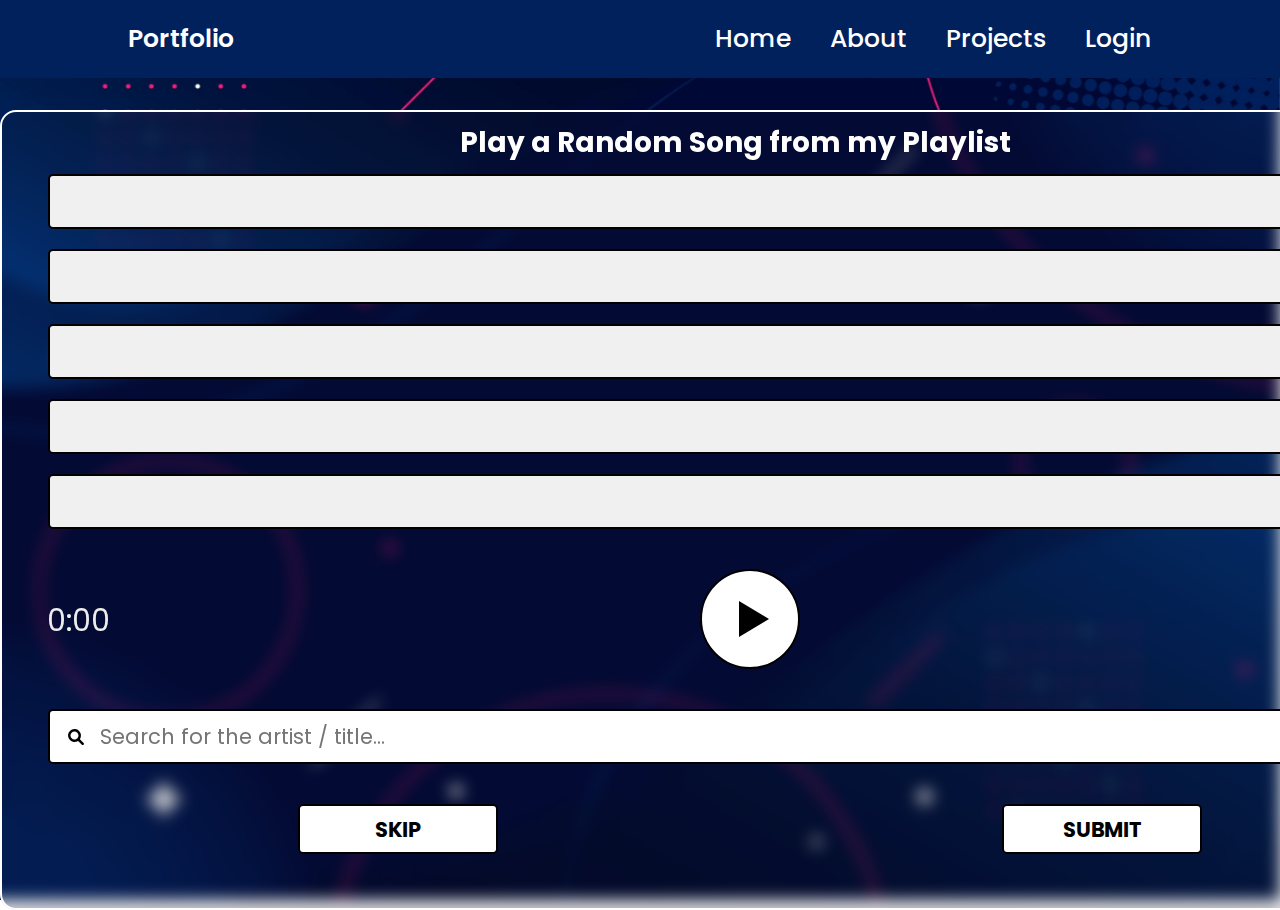
<file: Projects/guessthesong/guessthesong.html>
<!DOCTYPE html>
<html lang="en">
<head>
    <meta charset="UTF-8">
    <meta http-equiv="X-UA-Compatible" content="IE-edge">
    <meta name="viewpoint" content="width-device-width, initial-scale=1.0">
    <title>Guess The Song</title>
    <link rel="stylesheet" href="css/styles.css" />
</head>
<body>
    <img src="img/login-bg.jpg" alt="login image" class="login__img">
    <header class="header">
        <a href="#" class="logo">Portfolio</a>

        <nav class="navbar">
            <a href="../../index.html">Home</a>
            <a href="../../About.html">About</a>
            <a href="../../Projects.html">Projects</a>
            <a href="../../Login.html">Login</a>
        </nav>
    </header>
    
    <div class="maincontainer">
        
        <div class="headerContainer">
            <h1>Play a Random Song from my Playlist</h1>
            <div id="song-preview"></div>
            <i class="fas fa-question-circle" id="openHelp"></i>
        </div>

        <div class="help" id="help">
            <div class="help-inner">
                <h2>How to play</h2>
                <p>
                    <br>Listen to the song, a few seconds at a time.<br><br>

                    If you know the song, type it in and submit.<br><br>

                    If you need more information, click skip to play the next few seconds.<br><br>

                    Play again if your having fun!<br><br>
                </p>
                <button id="closeHelp">Close</button>
            </div>
        </div>

        <div class="guesscontainer">
            <!-- Guess #1 -->
            <div class="guessbox1">
                <p></p>
            </div>
            <!-- Guess #2 -->
            <div class="guessbox2">
                <p></p>
            </div>
            <!-- Guess #3 -->
            <div class="guessbox3">
                <p></p>
            </div>
            <!-- Guess #4 -->
            <div class="guessbox4">
                <p></p>
            </div>
            <!-- Guess #5 -->
            <div class="guessbox5">
                <p></p>
            </div>
        </div>

        <div class="playBtnContainer">
            <button class="playBtn" id="playButton"></button>
            <div class="timer" id="timer">0:00</div>
            <div class="timeleft" id="timeleft">0:30</div>
        </div>

        <div class="input-container">
            <i class="fas fa-search"></i>
            <input type="text" id="guess" list="songList" placeholder="Search for the artist / title...">
            <datalist id="songList"></datalist>
        </div>
        
        <div class="button-container">
            <button class="skipBtn" id="skipButton" onclick="skip()">SKIP</button>
            <button class="submitBtn" id="submitButton" onclick="submit(document.getElementById('guess').value)">SUBMIT</button>
        </div>
    </div>

    <div class="winningScreen" id="winningScreen">
        <div class="winningScreen-inner">
            <h2>Congratulations you won!</h2>
            <b class="playAgain">Play again?</b>
        </div>
    </div>

    <div class="losingScreen" id="losingScreen">
        <div class="losingScreen-inner">
            <h2>You lose!</h2>
            <b class="playAgain">Play again?</b>
        </div>
    </div>

    <canvas id="my-canvas"></canvas>

    <link href="https://cdnjs.cloudflare.com/ajax/libs/font-awesome/6.0.0-beta3/css/all.min.css" rel="stylesheet">
    <script src="js/main.js"></script>
</body>
</html>
</file>
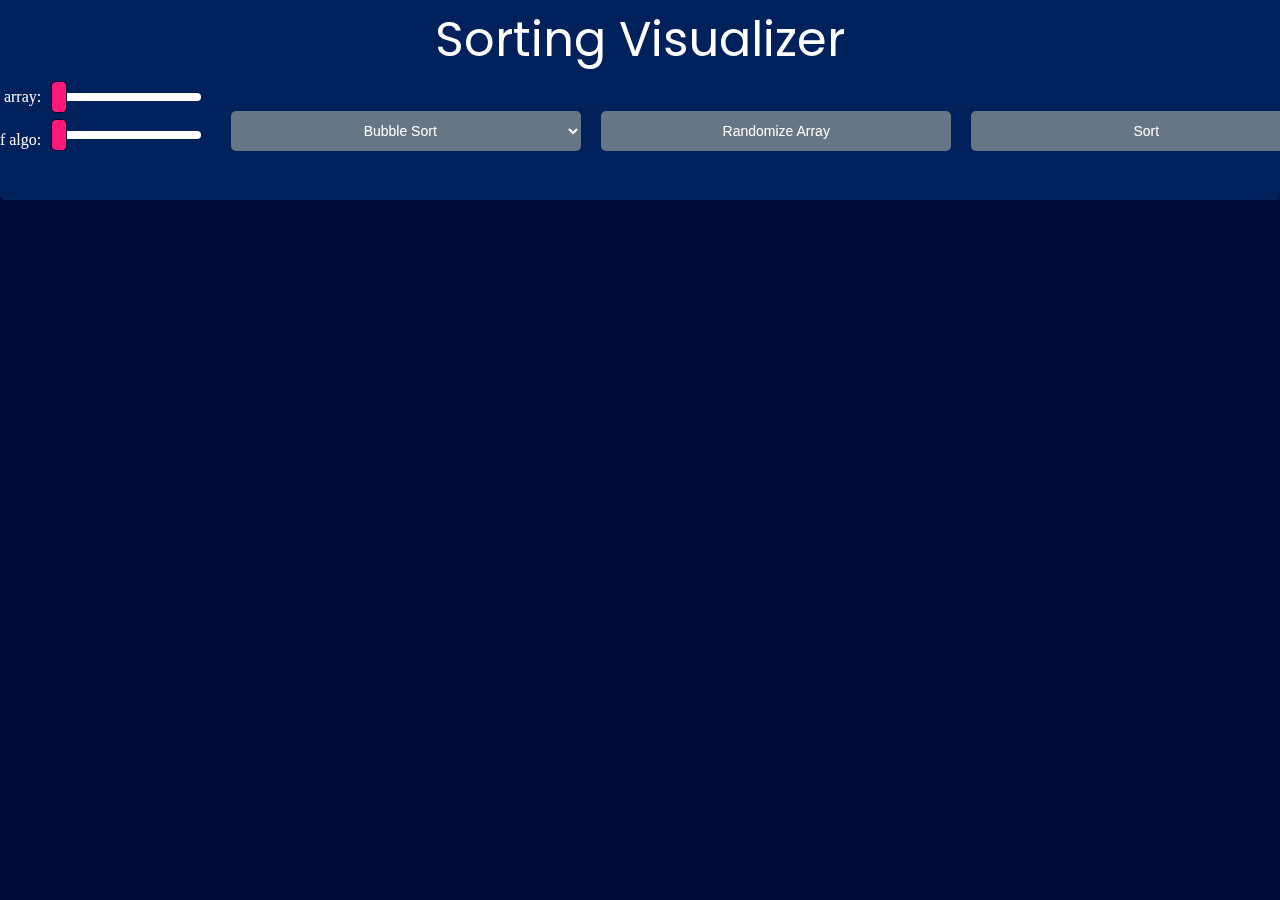
<file: Projects/Sorting_Page/Sorting_Page.html>
<!DOCTYPE html>
<html lang="en">
<head>
    <meta charset="UTF-8" />
    <meta http-equiv="X-UA-Compatible" content="IE=edge" />
    <meta name="viewport" content="width=device-width, initial-scale=1.0" />
    <link rel="stylesheet" href="css/styles.css" />
    <title>Sorting Visualizer</title>
</head>
<body>
<div class="container">
    <div class="bars_container" id="bars_container"></div>
    <header class="header">
        <p class="nav-heading">Sorting Visualizer</p>
        <div class="buttons_container">
            <div class="slider_text">
                <p>Size of array: </p>
                <p>Speed of algo: </p>
            </div>
            <div class="sliders_container">
                <input
                        type="range"
                        id="slider"
                        min="50"
                        max="130"
                        step="5"
                        value="50"
                />
                <input
                        type="range"
                        id="slider2"
                        min="50"
                        max="130"
                        step="5"
                        value="50"
                />
            </div>

            <select name="" id="algo">
                <option value="bubble">Bubble Sort</option>
            </select>
            <button id="randomize_array_btn">Randomize Array</button>
            <button id="sort_btn">Sort</button>
        </div>
    </header>
</div>

<script src="js/main.js"></script>
</body>
</html>
</file>
<file: Projects/guessthesong/css/styles.css>
/*======================= GOOGLE FONTS =====================*/
@import url('https://fonts.googleapis.com/css2?family=Poppins:wght@400;500&display=swap');

/*=============== VARIABLES CSS ===============*/
:root {
    /*========== Colors ==========*/
    --white-color: hsl(0, 0%, 100%);
    --black-color: hsl(0, 0%, 0%);
    /*========== Font and typography ==========*/
    --body-font: "Poppins", sans-serif;
    --h1-font-size: 1.75rem;
    --normal-font-size: 1rem;
    --small-font-size: .813rem;
    /*========== Font weight ==========*/
    --font-medium: 500;
}

* {
    padding: 0;
    margin: 0;
    box-sizing: border-box;
    font-family: 'Poppins', sans-serif;
}

body {
    color: #ededed;
    padding-top: 60px;
}

.header {
    position: fixed;
    top: 0;
    left: 0;
    width: 100%;
    padding: 20px 10%;
    background: #00215C;
    display: flex;
    justify-content: space-between;
    align-items: center;
    z-index: 100;
}

.login__img {
    position: fixed; /* Ensure it stays fixed in the background */
    top: 0;
    left: 0;
    width: 100%;
    height: 100%;
    object-fit: cover;
    object-position: center;
    z-index: -1; /* Ensure it is behind all other elements */
}

.logo {
    font-size: 25px;
    color: #fff;
    text-decoration: none;
    font-weight: 600;
}

.navbar a {
    display: inline-block;
    font-size: 25px;
    color: #fff;
    text-decoration: none;
    font-weight: 500;
    margin-left: 35px;
    transition: .3s;
}

.navbar a:hover {
    color: #FF1A7D;
}

h1 {
    font-size: var(--h1-font-size);
    color: white;
    text-align: center;
    padding: 10px;
}

.maincontainer {
    width: 1500px;
    height: 800px;
    background-color: hsla(0, 0%, 10%, 0.1);
    border: 2px solid var(--white-color);
    border-radius: 1rem;
    backdrop-filter: blur(8px);
    display: flex;
    flex-direction: column;
    align-items: center;
    margin: 50px auto 0;
    z-index: 1; /* Ensure it's above the background image */
}

.playBtnContainer {
    position: relative;
    margin-top: 120px;
}

.playBtn {
    font-size: 100px;
    color: black;
    display: grid;
    place-items: center;
    height: 1em;
    width: 1em;
    border-radius: 50%;
    border: 2px solid black;
    background: white;
    cursor: pointer;
    transition: 0.3s;
    position: absolute;
    bottom: 0;
    transform: translateX(-50%);
}

.playBtn::before {
    content: "";
    display: inline-block;
    border-left: 0.3em solid;
    border-top: 0.18em solid transparent;
    border-bottom: 0.18em solid transparent;
    margin-right: -0.08em;
}

.playBtn:hover {
    background: #FF1879;
}

.pulse-animation {
    animation: pulse 0.85s ease;
}

@keyframes pulse {
    0% {
        box-shadow: 0em 0em 0em 0em #FF1879;
    }
    100% {
        box-shadow: 0em 0em 0em 0.3em hsla(250,100%,75%,0);
    }
}
/* Skip btn */

.skipBtn {
    border-radius: 5px;
    font-weight: bold;
    font-size: 21px;
    background: white;
    border: 2px solid black;
    width: 200px;
    height: 50px;
    position: relative;
    right: 250px;
    top: 40px;
}
.skipBtn::before {
    content: "";
    display: inline-block;
}
.skipBtn:hover {
    background: #FF1879;
}

.input-container {
    display: inline-block;
    margin-top: -60px;
}

.pulse-animation_skip {
    animation: pulse2 0.85s ease;
}
@keyframes pulse2 {
    0% {
        box-shadow: 0em 0em 0em 0em #FF1879;
    }
    100% {
        box-shadow: 0em 0em 0em 1.50em hsla(250,100%,75%,0);
    }
}

/* Submit Button */

.submitBtn {
    border-radius: 5px;
    font-weight: bold;
    font-size: 21px;
    background: white;
    border: 2px solid black;
    width: 200px;
    height: 50px;
    position: relative;
    left: 250px;
    top: 40px;
}
.submitBtn::before {
    content: "";
    display: inline-block;
}
.submitBtn:hover {
    background: #04AA6D;
}
.pulse-animation_submit {
    animation: pulse3 0.85s ease;
}
@keyframes pulse3 {
    0% {
        box-shadow: 0em 0em 0em 0em #04AA6D;
    }
    100% {
        box-shadow: 0em 0em 0em 1.50em hsla(250,100%,75%,0);
    }
}

#guess {
    width: 1404px;
    font-size: 21px;
    margin-top: 100px;
    border-radius: 5px;
    border: 2px solid black;
    padding: 10px 50px;
    margin-right: 20px;
}

.fa-search {
    position: relative;
    left: 40px;
    top: 7px;
    transform: translateY(-50%);
    font-size: 16px;
    color: black;
}

.fa-question-circle {
    position: relative;
    font-size: 25px;
    border: 2px solid black;
    border-radius: 50%;
    left: 300px;
}

.fa-question-circle:hover {
    color: #FF1879;
}

.headerContainer {
    display: flex;
    align-items: center;
}

.guessbox1,
.guessbox2,
.guessbox3,
.guessbox4,
.guessbox5 {
    background-color: #f0f0f0;
    padding: 10px 30px;
    margin-bottom: 20px;
    border-radius: 5px;
    border: 2px solid black;
    font-size: 21px;
    width: 1404px;
    height: 55px;
    color: black;
}

.timer {
    font-size: 30px;
    position: absolute;
    right: 640px;
    bottom: 25px;
}

.timeleft {
    font-size: 30px;
    position: absolute;
    left: 640px;
    bottom: 25px;
}

.help {
    position: fixed;
    top: 0;
    left: 0;
    bottom: 0;
    right: 0;
    display: flex;
    align-items: center;
    justify-content: center;
    visibility: hidden;
    background-color: white;
    border: 2px solid black;
    padding: 20px;
    width: 400px;
    height: 352px;
    color: black;
    transform: translate(137%, 23%);
    text-align: center;
    border-radius: 5px;
}

.help.open {
    visibility: visible;
    z-index: 1000;
}

.correct {
    color: green;
    font-weight: bold;
}

.incorrect {
    color: red;
}

.fa-x {
    color: red;
    margin-right: 20px;
}

.fa-check {
    color: green;
    margin-right: 20px;
    font-weight: bold;
}

.winningScreen,
.losingScreen {
    position: fixed;
    top: 50%;
    left: 50%;
    transform: translate(-50%, -50%);
    background: white;
    width: 450px;
    height: 300px;
    box-shadow: 0 25px 50px rgba(0,0,0,0.1),
    0 0 0 1000px rgba(255, 255, 255, 0.301);
    display: none;
    justify-content: center;
    padding: 40px;
    color: black;
    border: 2px solid black;
    border-radius: 5px;
    text-align: center;
}

.playAgain {
    position: absolute;
    top: 60%;
    right: 50%;
    transform: translate(50%, -50%);
    padding: 10px 20px;
    background: white;
    color: black;
    cursor: pointer;
    border-radius: 5px;
    border: 2px solid black;
    z-index: 1000;
}

.playAgain:hover {
    background: #FF1879;
}

.winningScreen.open,
.losingScreen.open {
    display: flex;
    opacity: 1;
    z-index: 999;
}

#my-canvas {
    position: fixed;
    top: 0;
    left: 0;
    width: 100%;
    height: 100vh;
    z-index: 100000;
    pointer-events: none;
    visibility: hidden;
}

#my-canvas.active {
    visibility: visible;
}

.confetti-overlay {
    position: fixed;
    top: 0;
    left: 0;
    width: 100%;
    height: 100%;
    pointer-events: none;
    z-index: 999;
}

.hidden {
    display: none;
}

/* Mobile Styles */
@media (max-width: 768px) {
    body {
        padding-top: 50px;
    }

    .header {
        flex-direction: column;
        padding: 10px 5%;
    }

    h1 {
        font-size: 1.5rem;
    }

    .maincontainer {
        width: 95%;
        height: auto;
        margin: 20px auto;
    }

    .skipBtn, .submitBtn {
        width: 80%;
        font-size: 1rem;
        margin: 10px 0;
        right: auto;
        left: auto;
    }

    .playBtn {
        font-size: 2rem;
        width: 3rem;
        height: 3rem;
        bottom: auto;
        transform: none;
    }

    #guess, .guessbox1, .guessbox2, .guessbox3, .guessbox4, .guessbox5 {
        width: 90%;
    }

    .timer, .timeleft {
        font-size: 1.5rem;
    }
}
</file>
<file: Projects/Sorting_Page/css/styles.css>
/*======================= GOOGLE FONTS =====================*/
@import url('https://fonts.googleapis.com/css2?family=Poppins:wght@400;500&display=swap');

/*=============== VARIABLES CSS ===============*/
:root {
    /*========== Colors ==========*/
    /*Color mode HSL(hue, saturation, lightness)*/
    --white-color: hsl(0, 0%, 100%);
    --black-color: hsl(0, 0%, 0%);
    /*========== Font and typography ==========*/
    /*.5rem = 8px | 1rem = 16px ...*/
    --body-font: "Poppins", sans-serif;
    --h1-font-size: 1.75rem;
    --large-font-size: 3rem;
    --normal-font-size: 1rem;
    --small-font-size: .813rem;
    /*========== Font weight ==========*/
    --font-medium: 500;
}

* {
    padding: 0;
    margin: 0;
    box-sizing: border-box;
}

.container {
    max-width: 100vw;
    height: 100vh;
    width: 95%;
    margin: 0 auto;
    display: flex;
    flex-direction: column;
    align-items: center;
    justify-content: space-between;
    padding: 20px 0px;
}

.bars_container {
    display: flex;
    flex-direction: row;
    align-items: flex-end;
    position: absolute;
    bottom: 0;
}

.bar {
    width: 10px;
    background-color: #FF1879;
    margin: 0 2px;
    border-radius: 1px;
}

body {
    background-color: #000835;
}

.header {
    position: fixed;
    top: 0;
    width: 100%;
    height: 200px;
    background: #00215C;
    display: flex;
    flex-direction: column;
    justify-content: center; /* Center content vertically */
    align-items: center; /* Center content horizontally */
    border-bottom-left-radius: 5px;
    border-bottom-right-radius: 5px;
}

.buttons_container {
    display: flex;
    align-items: center; /* Align buttons and sliders horizontally */
}

.buttons_container > button,
.buttons_container > select {
    width: 350px; /* Adjust the width of buttons and select */
    height: 40px;
    background-color: #677685;
    border: none;
    border-radius: 5px;
    color: white;
    font-size: 14px;
    cursor: pointer;
    text-align: center;
    transition: 0.2s ease-in-out;
    margin: 0 10px;
}

button:hover {
    background-color: #56697b;
}
.sliders_container {
    display: flex;
    flex-direction: column;
    align-items: flex-start; /* Align sliders to the left */
    margin-right: 20px; /* Adjust margin as needed for spacing */
}

#slider,
#slider2 {
    -webkit-appearance: none;
    background: white;
    cursor: pointer;
    height: 0.5rem;
    border-radius: 5px;
    margin-bottom: 30px; /* Add margin between sliders */
    width: 150px; /* Set a width for the sliders */
}

#slider::-webkit-slider-thumb,
#slider2::-webkit-slider-thumb {
    -webkit-appearance: none;
    appearance: none;
    background-color: #FF1879;
    height: 2rem;
    width: 1rem;
    border-radius: 5px;
    border: 1px solid #000835;
    margin-top: auto;
}

#slider::-moz-range-thumb,
#slider2::-moz-range-thumb {
    appearance: none;
    margin-top: auto;
    background-color: #FF1879;
    height: 1rem;
    width: 1rem;
    border-radius: 5px;
    border: 1px solid #000835;
}

.nav-heading {
    display: inline-block;
    text-align: center;
    padding: 1%;
    margin-top: -35px; /* Adjust the margin-top value */
    color: white;
    font-size: var(--large-font-size);
    font-family: var(--body-font);
}

.slider_text {
    display: flex;
    flex-direction: column; /* Stack text vertically */
    align-items: flex-end; /* Align text to the bottom */
    margin-right: 10px; /* Adjust margin as needed for spacing */
}

.slider_text p {
    margin-bottom: 25px; /* Adjust as needed for spacing between text elements */
    color: white; /* Set the text color */
    font-size: var(--normal-font-size); /* Set the font size */
    white-space: nowrap; /* Prevent text from wrapping */
}
</file>
